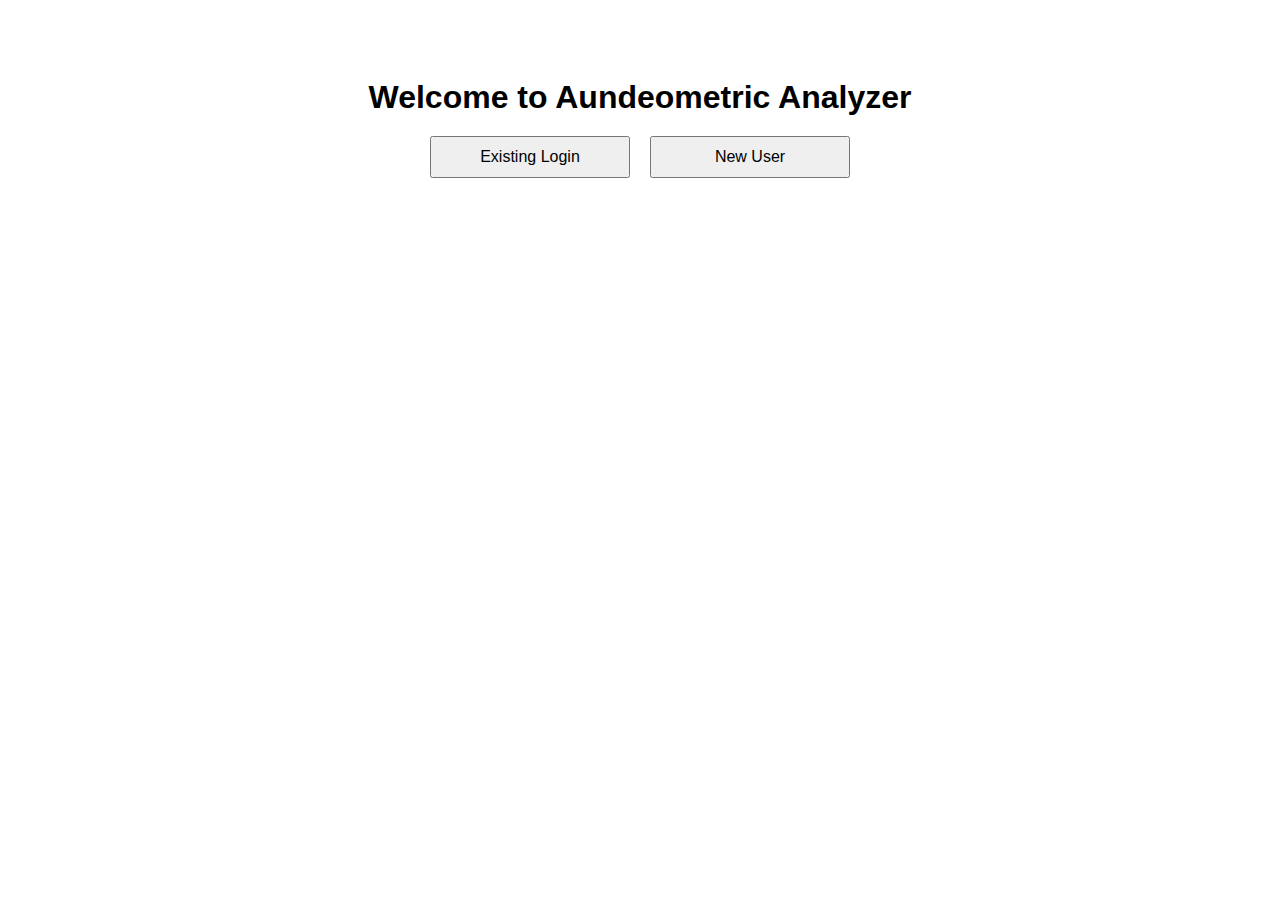
<file: templates/index.html>
<!DOCTYPE html>
<html lang="en">
<head>
    <meta charset="UTF-8">
    <meta name="viewport" content="width=device-width, initial-scale=1.0">
    <title>Aundeometric Analyzer</title>
    <style>
        body {
            font-family: Arial, sans-serif;
            text-align: center;
            padding: 50px;
        }
        .welcome-message h1 {
            font-size: 2em;
            margin-bottom: 20px;
        }
        .button-container {
            display: flex;
            justify-content: center;
            gap: 20px; /* Space between buttons */
        }
        button {
            padding: 10px 20px;
            font-size: 16px;
            cursor: pointer;
            width: 200px; /* Ensures same width */
        }
        button:hover {
            background-color: #5ea1e9;
        }
    </style>
</head>
<body>

    <div class="welcome-message">
        <h1>Welcome to Aundeometric Analyzer</h1>
    </div>

    <!-- Container for buttons, placed horizontally -->
    <div class="button-container">
        <!-- Button for Existing Login -->
        <form action="/login" method="get">
            <button type="submit">Existing Login</button>
        </form>

        <!-- Button for New User -->
        <form action="/register" method="get">
            <button type="submit">New User</button>
        </form>
    </div>

</body>
</html>
</file>
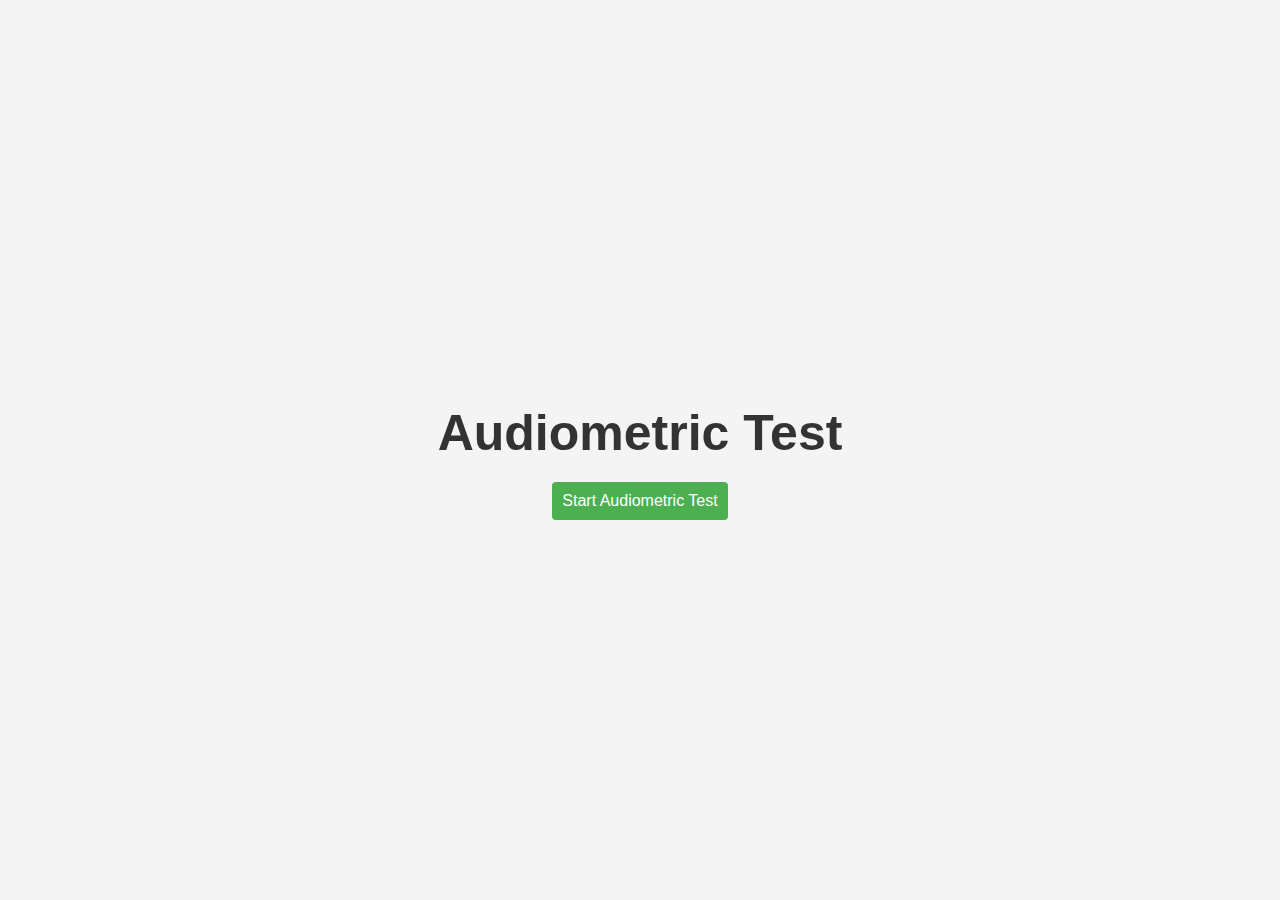
<file: templates/audiometric_test.html>
<!DOCTYPE html>
<html lang="en">
<head>
    <meta charset="UTF-8">
    <meta name="viewport" content="width=device-width, initial-scale=1.0">
    <title>Sound Test</title>
    <link rel="stylesheet" href="/static/styles.css">
</head>
<body>
    <h1>Audiometric Test</h1>
    <button id="start-sound-test-btn" style="display: block;">Start Audiometric Test</button>

    <div id="popup" style="display: none;">
        <p>Last played sound was Frequency: <span id="freq"></span> Hz, Decibel: <span id="db"></span> dB</p>
    </div>
    <centre>
        <div id="response-section" style="display: none;">
            <p>Did you heard last played sound?</p>
            <div class="response-container">
                <button id="yes-btn">Yes</button>
                <button id="no-btn">No</button>
            </div>
            <p>Clicking the 'Yes' or 'No' button will log your response for the </p>
            <p>previously played sound and</p>
            <p>automatically proceed to play the next sound in the sequence.</p>
        </div>
    </centre>

    <div id="result" style="display: none;">
        <h2>The test has been completed.</h2>
        <h2>Perform again by reloading the page</h2>
        <h3>Click the button to perform analysis</h3>
        <form action="{{ url_for('analyze') }}" method="POST">
            <button type="submit">Analyze</button>
        </form>
        <!-- <pre id="responses"></pre> -->
    </div>

    <script src="/static/js/script.js"></script>
</body>
</html>
</file>
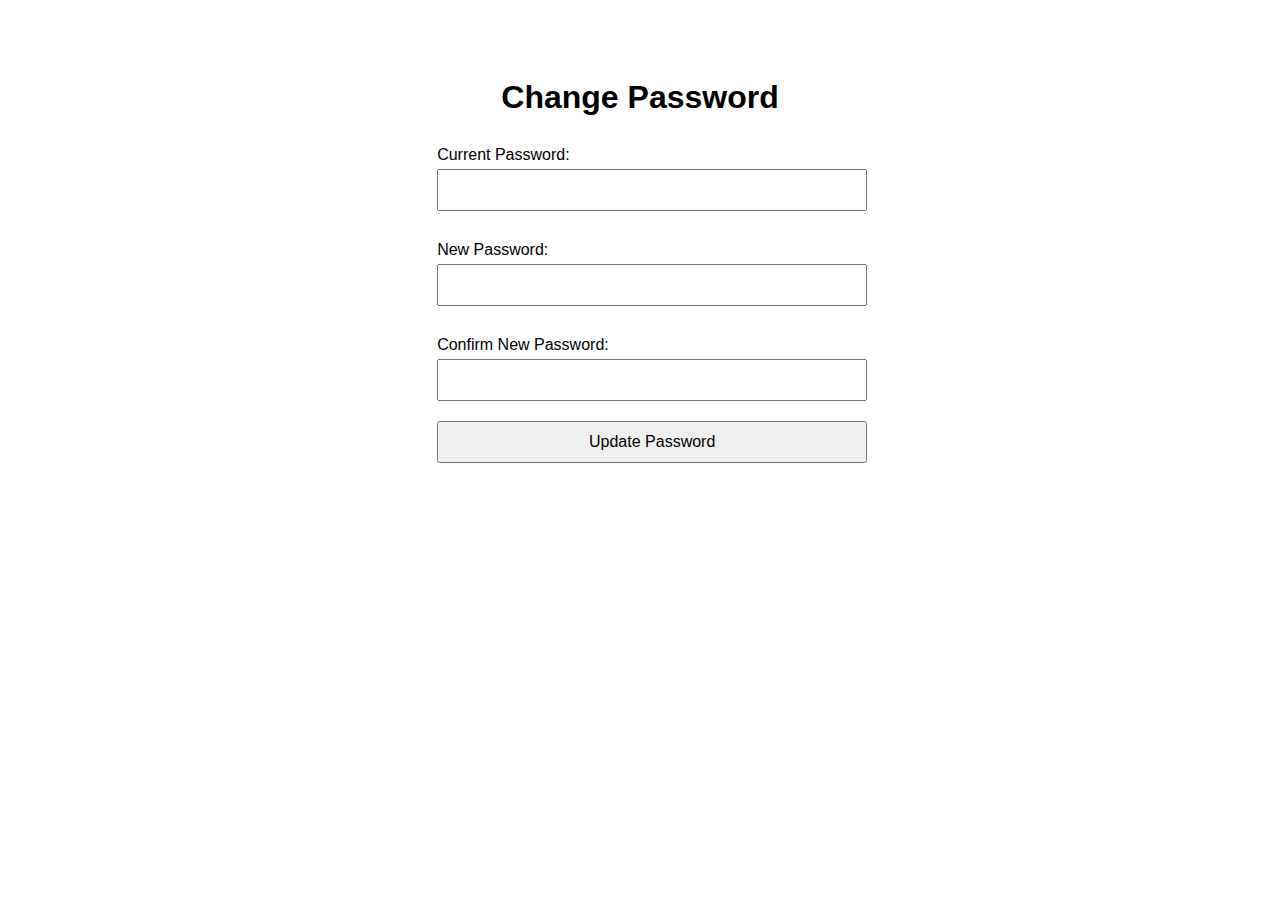
<file: templates/change_password.html>
<!DOCTYPE html>
<html lang="en">
<head>
    <meta charset="UTF-8">
    <meta name="viewport" content="width=device-width, initial-scale=1.0">
    <title>Change Password</title>
    <style>
        body {
            font-family: Arial, sans-serif;
            text-align: center;
            padding: 50px;
            align-items: center;
        }
        .welcome-message h1 {
            font-size: 2em;
            margin-bottom: 20px;
        }
        .form-container {
            display: inline-block;
            text-align: left;
        }
        .form-container label {
            display: block;
            margin: 10px 0 5px;
        }
        .form-container input[type="password"] {
            width: 100%;
            padding: 10px;
            margin-bottom: 20px;
            font-size: 16px;
        }
        .form-container button {
            padding: 10px 20px;
            font-size: 16px;
            cursor: pointer;
            width: 106%;
            align-self: center;
        }
        button:hover {
            background-color: #5ea1e9;
        }
    </style>
</head>
<body>

    <div class="welcome-message">
        <h1>Change Password</h1>
    </div>

    <div class="form-container">
        <form action="/change_password" method="post">
            <label for="current-password">Current Password:</label>
            <input type="password" id="current-password" name="current_password" required>

            <label for="new-password">New Password:</label>
            <input type="password" id="new-password" name="new_password" required>

            <label for="confirm-password">Confirm New Password:</label>
            <input type="password" id="confirm-password" name="confirm_password" required>

            <button type="submit">Update Password</button>
        </form>
    </div>

</body>
</html>
</file>
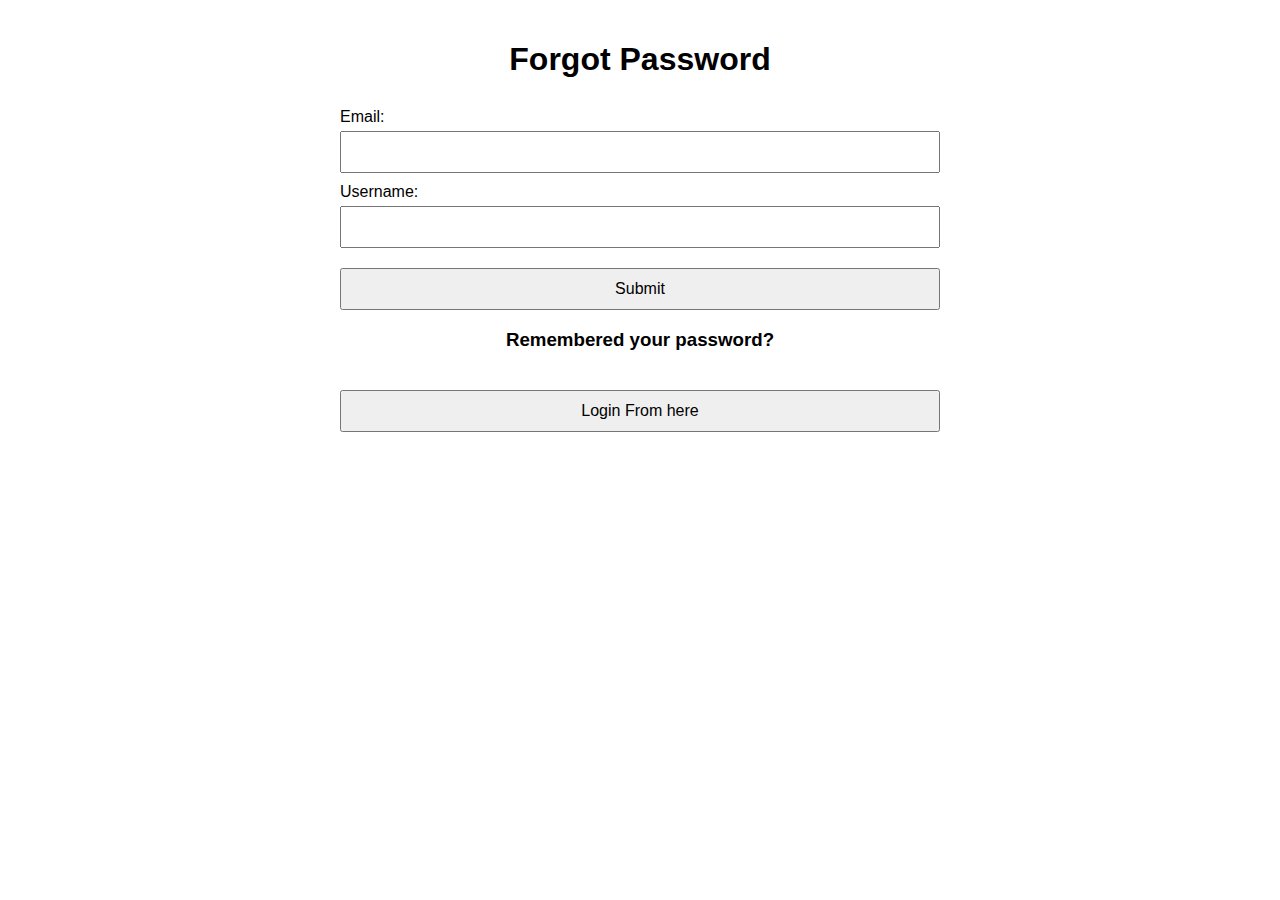
<file: templates/forgot_password.html>
<!DOCTYPE html>
<html lang="en">
<head>
    <meta charset="UTF-8">
    <meta name="viewport" content="width=device-width, initial-scale=1.0">
    <title>Forgot Password</title>
    <style>
        body {
            font-family: Arial, sans-serif;
            padding: 20px;
            max-width: 600px;
            margin: 0 auto;
        }

        h1 {
            text-align: center;
            margin-bottom: 20px;
        }

        form {
            display: flex;
            flex-direction: column;
            width: 100%; /* Ensure the form takes full width */
        }

        label {
            margin-top: 10px;
        }

        input {
            padding: 10px;
            margin-top: 5px;
            font-size: 16px;
        }

        button {
            padding: 10px;
            font-size: 16px;
            margin-top: 20px;
            cursor: pointer;
            width: 100%;  /* Ensure buttons take full width */
        }
        button:hover {
            background-color: #5ea1e9;
        }

        .button-container {
            display: flex;
            flex-direction: column; /* Stack buttons vertically */
            gap: 10px; /* Space between buttons */
        }

    </style>
</head>
<body>

    <h1>Forgot Password</h1>
    
    <form method="post">
        <!-- Email input -->
        <label for="email">Email:</label>
        <input type="email" name="email" id="email" required>

        <!-- Username input -->
        <label for="username">Username:</label>
        <input type="username" name="username" id="username" required>
        
        <!-- Submit button -->
        <button type="submit">Submit</button>
    </form>

    <!-- Container for the Login button -->
    <div class="button-container">
        <form action="/login" method="get">
            <center> 
                <h3>Remembered your password? </h3>
            </center>
            <button type="submit">Login From here</button>
        </form>
    </div>
                <!-- JavaScript to show flash messages as popups -->
    <script>
        // Check if there are any flash messages
        var flashMessages = {{ get_flashed_messages(with_categories=true) | tojson }};
        // If flash messages exist, show them as popups
        if (flashMessages.length > 0) {
            flashMessages.forEach(function(message) {
                var category = message[0];  // Category of the message (e.g., 'success', 'error')
                var text = message[1];  // The message text
                // Show as alert popup
                alert(category.toUpperCase() + ': ' + text);
            });
        }
   </script>
</body>
</html>
</file>
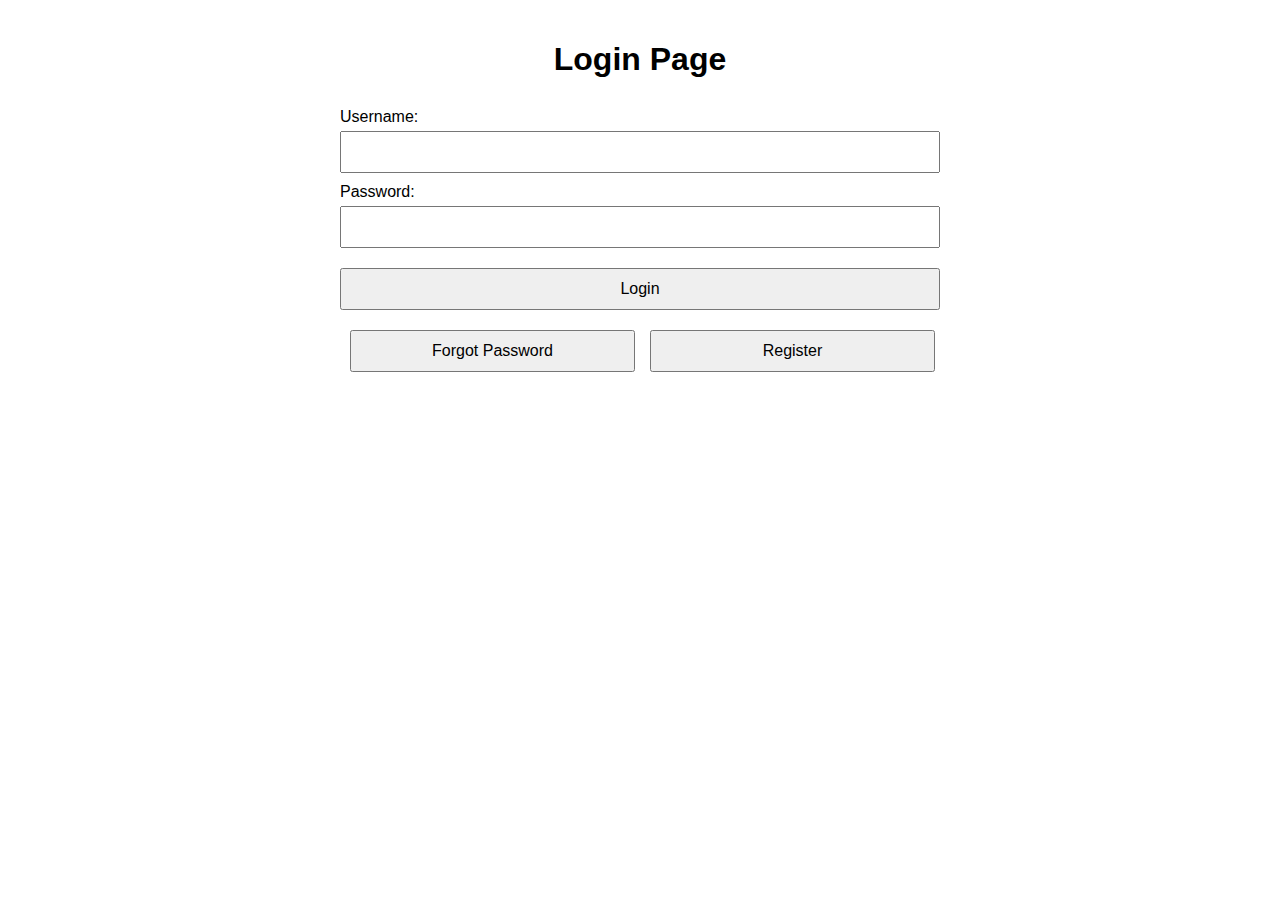
<file: templates/login.html>
<!DOCTYPE html>
<html lang="en">
<head>
    <meta charset="UTF-8">
    <meta name="viewport" content="width=device-width, initial-scale=1.0">
    <title>Login</title>
    <style>
        body {
            font-family: Arial, sans-serif;
            padding: 20px;
            max-width: 600px;
            margin: 0 auto;
        }

        h1 {
            text-align: center;
            margin-bottom: 20px;
        }

        form {
            display: flex;
            flex-direction: column;
        }

        label {
            margin-top: 10px;
        }

        input {
            padding: 10px;
            margin-top: 5px;
            font-size: 16px;
        }

        button {
            padding: 10px;
            font-size: 16px;
            margin-top: 20px;
            cursor: pointer;
        }
        button:hover {
            background-color: #5ea1e9;
        }

        .button-container {
            display: flex;
            justify-content: center;
            margin-top: 20px;
            width: 100%;
            /* gap: 10px; */
        }

        .button-container button {
            margin: 0 10px; /* Spacing between buttons */
            width: 95%;  /* Each button will take up the full width available */
            /* padding: 10px; */
            font-size: 16px;
            cursor: pointer;
        }

        p {
            text-align: center;
            margin-top: 20px;
        }

        a {
            color: #007bff;
            text-decoration: none;
        }

        a:hover {
            text-decoration: underline;
        }
        form {
            width: 100%;  /* Ensure the form also fills the parent container */
        }
    </style>
</head>
<body>

    <h1>Login Page</h1>
    
    <form method="post">
        <!-- Username -->
        <label for="username">Username:</label>
        <input type="text" name="username" id="username" required>
        
        <!-- Password -->
        <label for="password">Password:</label>
        <input type="password" name="password" id="password" required>
        
        <button type="submit">Login</button>
    </form>

    <!-- Links for forgot password and register as buttons -->
    <div class="button-container">
        <form action="/forgot_password" method="get">
            <button type="submit">Forgot Password</button>
        </form>
        <form action="/register" method="get">
            <button type="submit">Register</button>
        </form>
        
    </div>

            <!-- JavaScript to show flash messages as popups -->
            <script>
                // Check if there are any flash messages
                var flashMessages = {{ get_flashed_messages(with_categories=true) | tojson }};
                
                // If flash messages exist, show them as popups
                if (flashMessages.length > 0) {
                    flashMessages.forEach(function(message) {
                        var category = message[0];  // Category of the message (e.g., 'success', 'error')
                        var text = message[1];  // The message text
                        
                        // Show as alert popup
                        alert(category.toUpperCase() + ': ' + text);
                    });
                }
            </script>

</body>
</html>
</file>
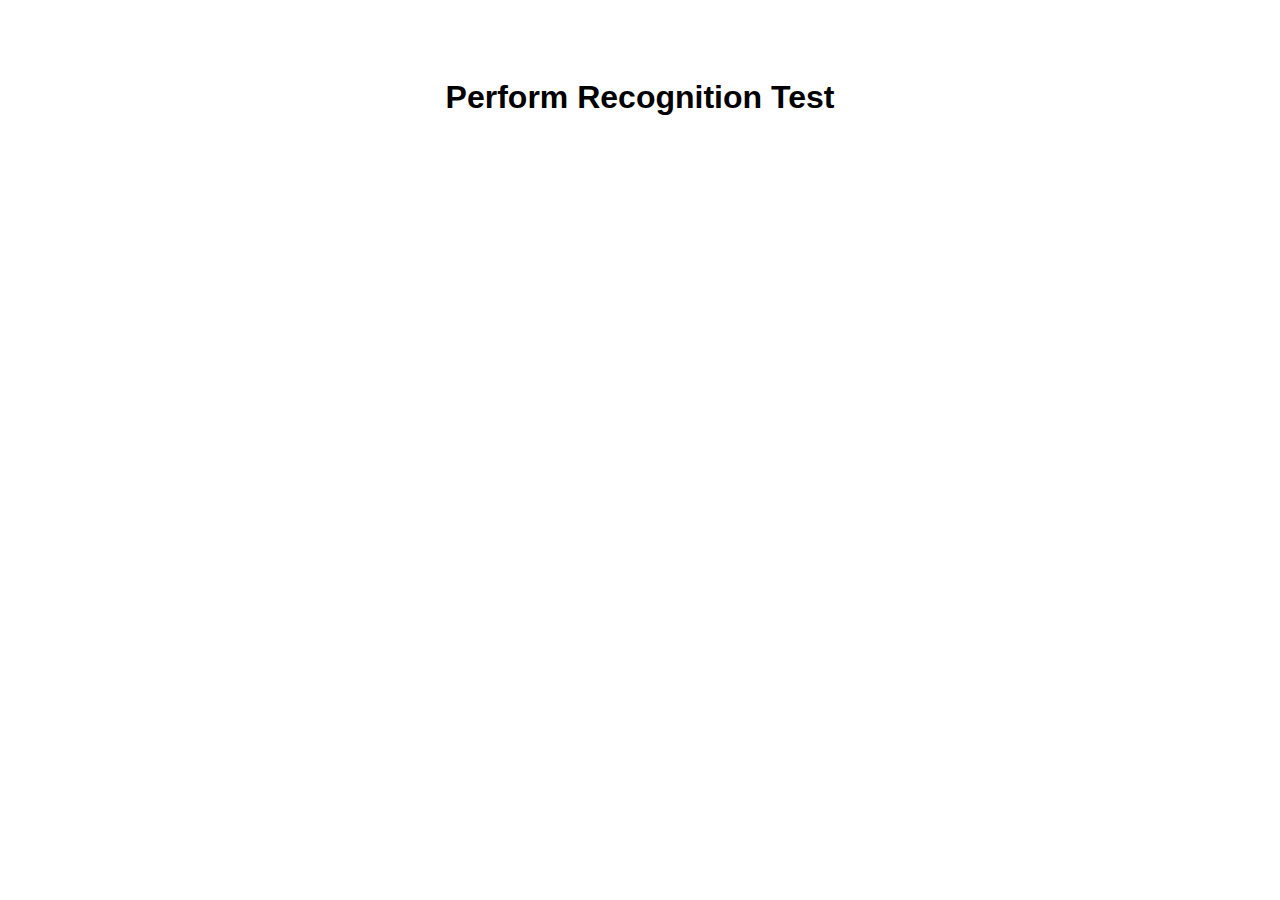
<file: templates/recognition_test.html>
<!DOCTYPE html>
<html lang="en">
<head>
    <meta charset="UTF-8">
    <meta name="viewport" content="width=device-width, initial-scale=1.0">
    <title>recognition</title>
    <style>
        body {
            font-family: Arial, sans-serif;
            text-align: center;
            padding: 50px;
        }
        .welcome-message h1 {
            font-size: 2em;
            margin-bottom: 20px;
        }
        .button-container {
            display: flex;
            justify-content: center;
            gap: 20px; /* Space between buttons */
        }
        button {
            padding: 10px 20px;
            font-size: 16px;
            cursor: pointer;
            width: 200px; /* Ensures same width */
        }
        button:hover {
            background-color: #5ea1e9;
        }
    </style>
</head>
<body>

    <div class="welcome-message">
        <h1>Perform Recognition Test</h1>
    </div>

</body>
</html>
</file>
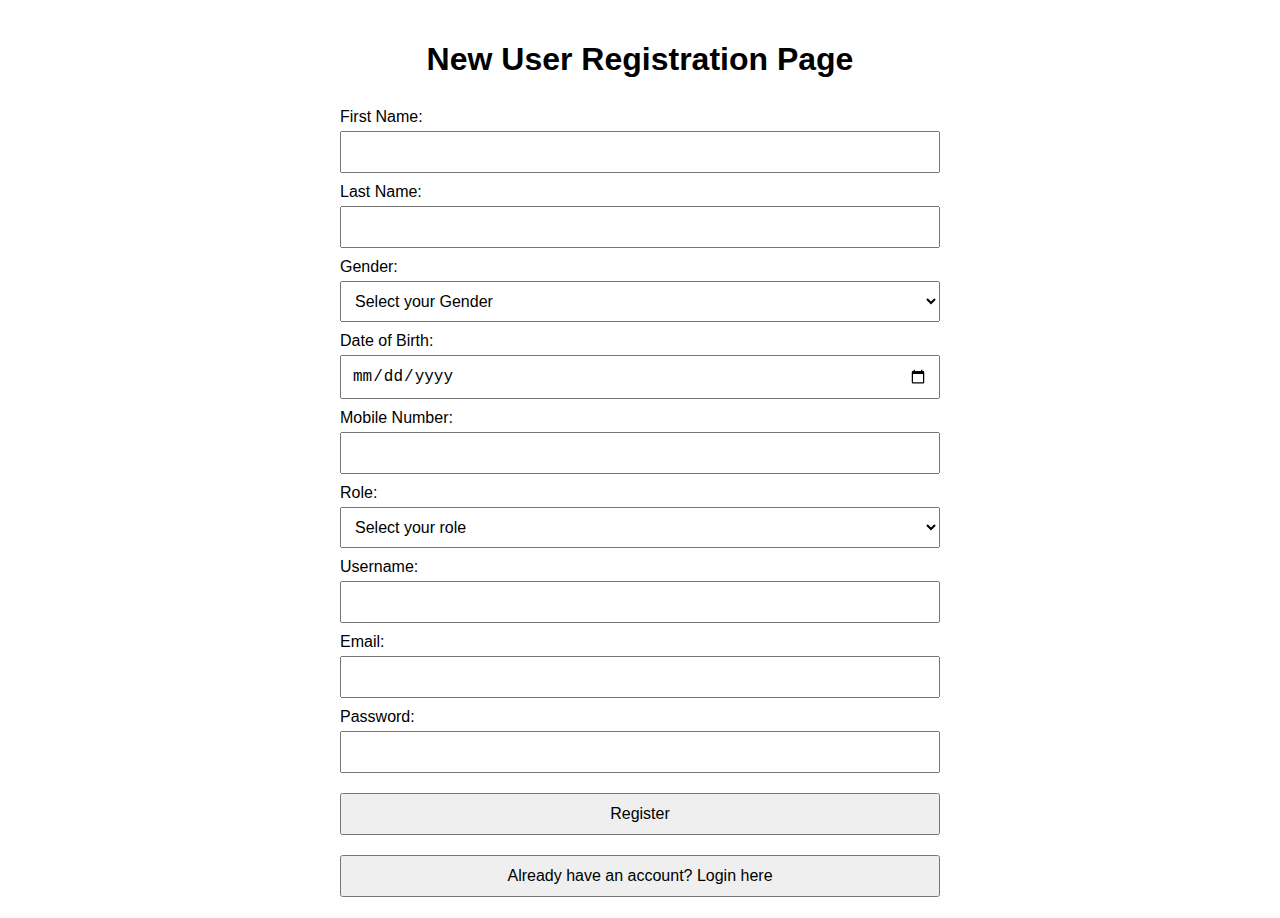
<file: templates/register.html>
<!DOCTYPE html>
<html lang="en">
<head>
    <meta charset="UTF-8">
    <meta name="viewport" content="width=device-width, initial-scale=1.0">
    <title>Register</title>
    <style>
        body {
            font-family: Arial, sans-serif;
            padding: 20px;
            max-width: 600px;
            margin: 0 auto;
        }

        h1 {
            text-align: center;
            margin-bottom: 20px;
        }

        form {
            display: flex;
            flex-direction: column;
        }

        label {
            margin-top: 10px;
        }

        input, select {
            padding: 10px;
            margin-top: 5px;
            font-size: 16px;
        }

        button {
            padding: 10px;
            font-size: 16px;
            margin-top: 20px;
            cursor: pointer;
        }

        button:hover {
            background-color: #5ea1e9;
        }

        p {
            text-align: center;
            margin-top: 20px;
        }

        a {
            color: #007bff;
            text-decoration: none;
        }

        a:hover {
            text-decoration: underline;
        }
    </style>
</head>
<body>

    <h1>New User Registration Page</h1>
    
    <form method="post">
        <!-- First Name -->
        <label for="first_name">First Name:</label>
        <input type="text" name="first_name" id="first_name" required>
        
        <!-- Last Name -->
        <label for="last_name">Last Name:</label>
        <input type="text" name="last_name" id="last_name" required>

        <!-- Role Selection -->
        <label for="gender">Gender:</label>
        <select name="gender" id="gender" required>
            <option value="" disabled selected>Select your Gender</option>
            <option value="Male">Male</option>
            <option value="Female">Female</option>
        </select>

        <label for="dob">Date of Birth:</label>
        <input type="date" id="dob" name="dob" required>
        
        <!-- Mobile Number -->
        <label for="mobile_number">Mobile Number:</label>
        <input type="text" name="mobile_number" id="mobile_number" required>
        
        <!-- Role Selection -->
        <label for="role">Role:</label>
        <select name="role" id="role" required>
            <option value="" disabled selected>Select your role</option>
            <option value="patient">Patient</option>
            <option value="doctor">Doctor</option>
        </select>
        
        <!-- Username -->
        <label for="username">Username:</label>
        <input type="text" name="username" id="username" required>
        
        <!-- Email -->
        <label for="email">Email:</label>
        <input type="email" name="email" id="email" required>
        
        <!-- Password -->
        <label for="password">Password:</label>
        <input type="password" name="password" id="password" required>
        
        <button type="submit">Register</button>
    </form>
        <!-- JavaScript to show flash messages as popups -->
        <script>
            // Check if there are any flash messages
            var flashMessages = {{ get_flashed_messages(with_categories=true) | tojson }};
            
            // If flash messages exist, show them as popups
            if (flashMessages.length > 0) {
                flashMessages.forEach(function(message) {
                    var category = message[0];  // Category of the message (e.g., 'success', 'error')
                    var text = message[1];  // The message text
                    
                    // Show as alert popup
                    alert(category.toUpperCase() + ': ' + text);
                });
            }
        </script>
    <!-- Link to login page -->
    <form action="/login" method="get">
        <button type="submit">Already have an account? Login here</button>
    </form>

</body>
</html>
</file>
<file: static/styles.css>
/* styles.css */

/* Global Styles */
body {
    font-family: Arial, sans-serif;
    background-color: #f4f4f4;
    margin: 0;
    padding: 0;
    display: flex;
    justify-content: center;
    align-items: center;
    height: 100vh;
    flex-direction: column;
}

/* Global Styles
body {
    font-family: 'Arial', sans-serif;
    background-color: #f0f2f5;
    margin: 0;
    padding: 0;
    display: flex;
    flex-direction: column;
    align-items: center;
    justify-content: center;
    height: 80vh;
    color: #333;
} */

.container {
    width: 100%;
    max-width: 400px;
    padding: 20px;
    background-color: white;
    border-radius: 8px;
    box-shadow: 0 4px 6px rgba(0, 0, 0, 0.1);
}

h1 {
    font-size: 50px;
    margin-bottom: 20px;
    text-align: center;
    color: #333;
}
/* h1 {
    font-size: 2em;
    color: #333;
    margin-bottom: 20px;
} */

form {
    display: flex;
    flex-direction: column;
}

label {
    font-size: 14px;
    color: #555;
    margin-bottom: 5px;
}

input[type="text"],
input[type="email"],
input[type="password"] {
    padding: 10px;
    margin-bottom: 15px;
    border: 1px solid #ddd;
    border-radius: 4px;
    font-size: 14px;
}

button {
    padding: 10px;
    background-color: #007bff;
    color: white;
    border: none;
    border-radius: 4px;
    cursor: pointer;
    font-size: 16px;
    margin-bottom: 10px;
}
/* Button Styles
button {
    padding: 10px 20px;
    border-radius: 5px;
    border: none;
    font-size: 1em;
    cursor: pointer;
    transition: background-color 0.3s, box-shadow 0.3s;
    margin: 5px;
    width: 300px;
} */

button:hover {
    background-color: #0056b3;
}

p {
    font-size: 14px;
    color: #777;
    text-align: center;
}

a {
    color: #ff4800;
    text-decoration: none;
}

a:hover {
    text-decoration: underline;
}

/* Message Styles */
.flash-message {
    padding: 10px;
    margin-bottom: 20px;
    border-radius: 4px;
    text-align: center;
    font-size: 14px;
}

.flash-message.success {
    background-color: #d4edda;
    color: #155724;
    border: 1px solid #c3e6cb;
}

.flash-message.error {
    background-color: #f8d7da;
    color: #721c24;
    border: 1px solid #f5c6cb;
}

/* Centered content for index page */
.welcome-message {
    font-size: 18px;
    color: #333;
    margin-bottom: 20px;
    text-align: center;
}

button:hover {
    background-color: #ddd;
    box-shadow: 0 4px 6px rgba(0, 0, 0, 0.1);
}

/* Start Button */
#start-sound-test-btn {
    background-color: #4CAF50;
    color: white;
}

#start-sound-test-btn:hover {
    background-color: #45a049;
}

/* Popup Styles */
#popup {
    background-color: #26c0d4;
    color: white;
    padding: 15px;
    border-radius: 5px;
    margin: 20px 0;
    box-shadow: 0 4px 6px rgba(103, 195, 248, 0.1);
    text-align: center;
}

/* Response Section */
#response-section {
    margin: 20px 0;
    text-align: center;
}

#response-section p {
    font-size: 1.2em;
    margin-bottom: 10px;
}

#yes-btn {
    background-color: #4CAF50;
    color: white;
    width: 200px;
}

#no-btn {
    background-color: #f44336;
    color: white;
    width: 200px;
}

#yes-btn:hover {
    background-color: #45a049;
}

#no-btn:hover {
    background-color: #e53935;
}

/* Result Section */
#result {
    background-color: #fff;
    padding: 20px;
    border-radius: 5px;
    box-shadow: 0 4px 6px rgba(0, 0, 0, 0.1);
    text-align: center;
    margin-top: 20px;
}

#result h2 {
    color: #333;
}

#responses {
    font-family: 'Courier New', Courier, monospace;
    white-space: pre-wrap; /* Maintain whitespace formatting */
    color: #333;
}

.response-container {
    display: flex;
    justify-content: center; /* Horizontally center the content */
    align-items: center; /* Vertically center the content if needed */
    gap: 20px; /* Space between buttons */
    margin-top: 20px;
}
</file>
